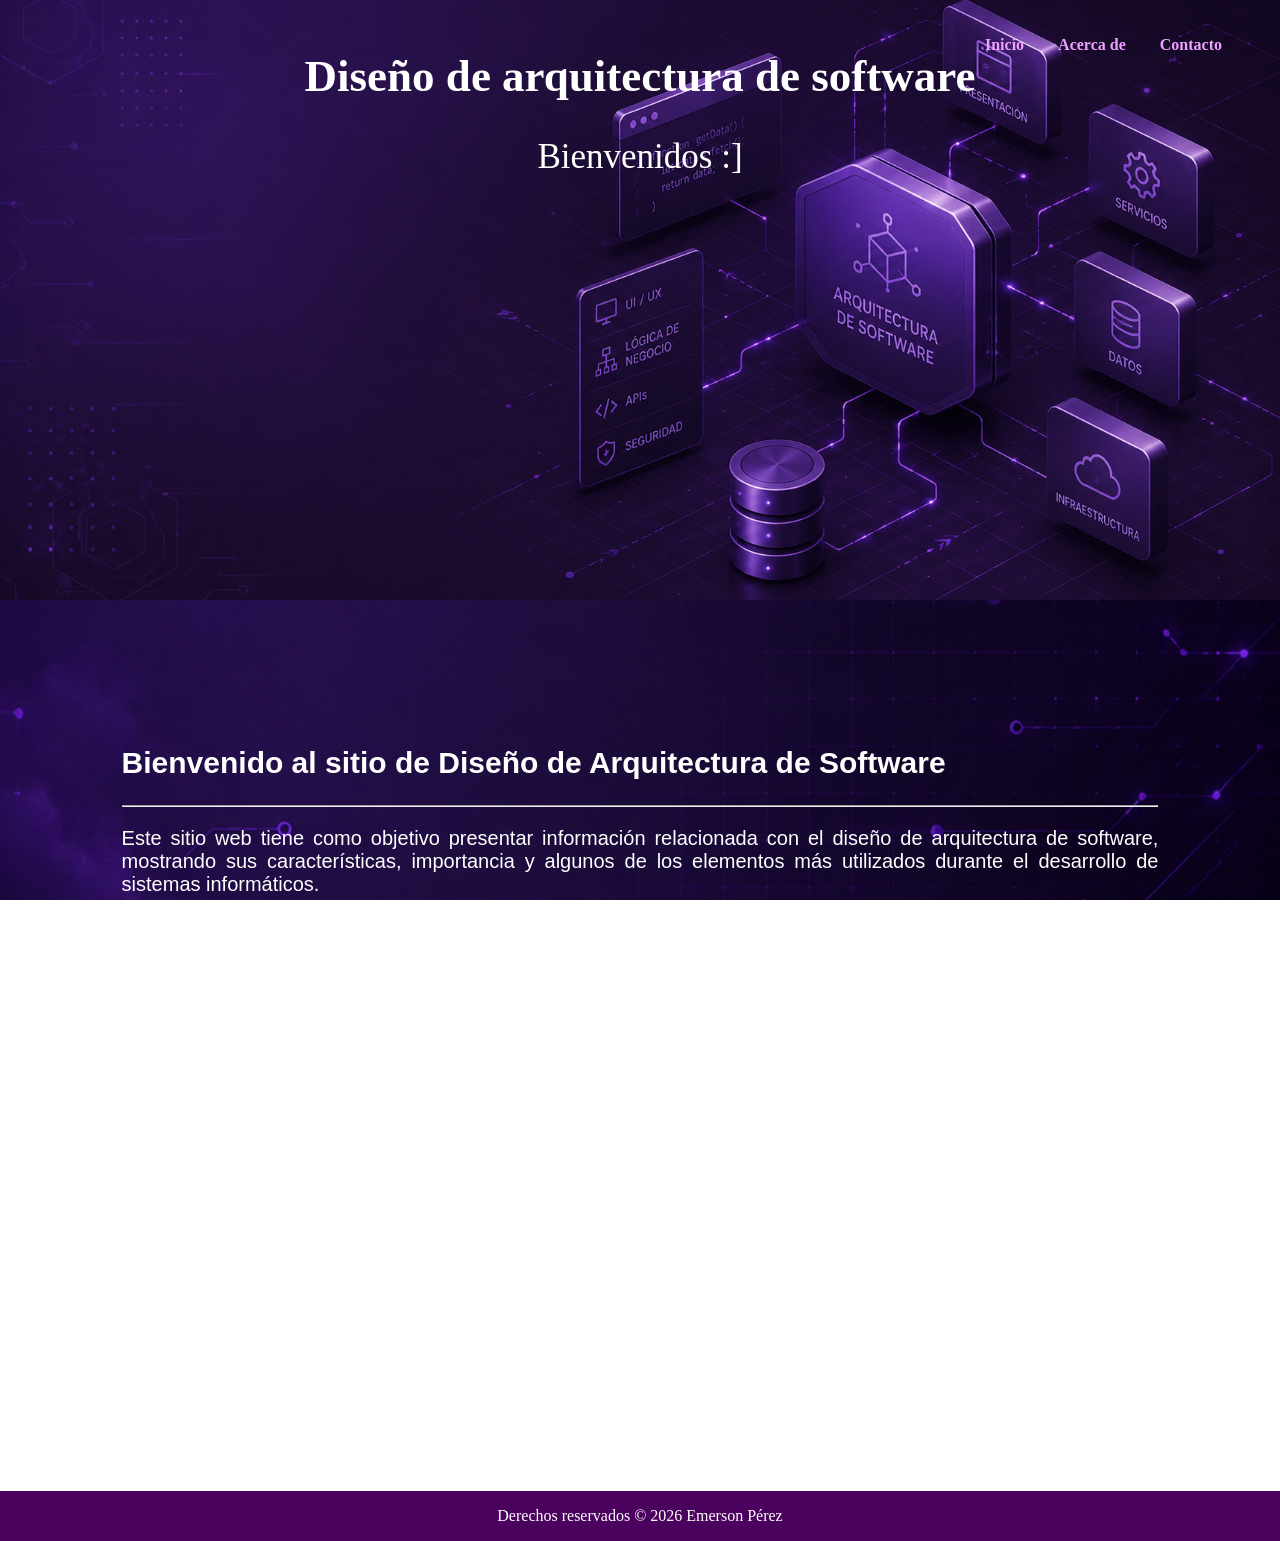
<file: index.html>
<!DOCTYPE html> <!-- Indica que es un documento HTML, de lo contrario si no lo
ponemos, lo interpretaria como codigo antiguo antes de los 90's Quirks mode,
aparecerian codigos antiguos -->
<html lang="es">

<!--invoca al archivo style.css que contiene todas las configuraciones de estilos de
la página-->
<link rel="stylesheet" href="styles.css">

<!--Encabezado, el valor atributo id invoca a una funcion del archivo style.css para
dar el formato del menu-->
<header id="mi-encabezado">

<title>Módulo 2.2</title>
<!--Creacion del menú utilizando Nav-->
<nav>
<ul>
<li><a href="index.html">Inicio</a></li>
<li><a href="about.html">Acerca de </a></li>
<li><a href="contact.html">Contacto</a></li>
</ul>
</nav>

<!--Texto del encabezado-->
<h1>Diseño de arquitectura de software</h1>
<p>Bienvenidos :]</p>

</header>

<!--Cuerpo del HTML. Las configuraciones de estilos se encuentran en el archivo
style.css-->
<body>

<main>
<!--*CONFIGURACION DEL TEXTO EN EL CUERPO. El tamño y tipo de letra
estan especificados en el archivo style.css*-->
<section class="contenido">
    <div class="contenido info-box">
<h2> <span style="background-color: rgba(108, 212, 216, 0);" ;>Bienvenido al sitio de Diseño 
    de Arquitectura de Software</span></h2>
<tr><td> <hr>
</hr>
<p>
Este sitio web tiene como objetivo presentar información relacionada con el
diseño de arquitectura de software, mostrando sus características, importancia
y algunos de los elementos más utilizados durante el desarrollo de sistemas
informáticos.</p>
<p>
Aquí podrás encontrar contenido sobre diagramas UML, organización de sistemas,
herramientas tecnológicas, estructuras de software y conceptos fundamentales
utilizados en la creación de aplicaciones modernas.</p>

<p>
Además, se busca demostrar cómo una buena arquitectura permite desarrollar
 sistemas más eficientes, seguros, organizados y fáciles de mantener, mejorando
  la calidad del software y facilitando el trabajo de los desarrolladores.</p>
<p>
    Contenido del sitio:</p>
   <p>-Información sobre arquitectura de software</p>
   <p>-Conceptos importantes</p>
   <p>-Diagramas y modelados UML</p>
   <p>-Herramientas utilizadas en desarrollo</p>
   <p>-Ejemplos y recursos visuales</p>
   <p>-Tecnologías empleadas en sistemas informáticos</p>

</div>
<p>
</p>
<p>
</p>

<p>
</p>

</td></tr>

</section>
</main>

<!--Pie de pagina-->
<!--el atributo Class="footer" invoca a una funcion del archivo style.css para dar
el formato del pie de pagina-->
<div class="footer">Derechos reservados © 2026 Emerson Pérez</div>

<!--Invoca al archivo script.js que contiene la funcion que controla el
comportamiento del menu-->

<script src="Script.js"></script>
<!--Probar commit-repositorios-->

</body>
</html>
</file>
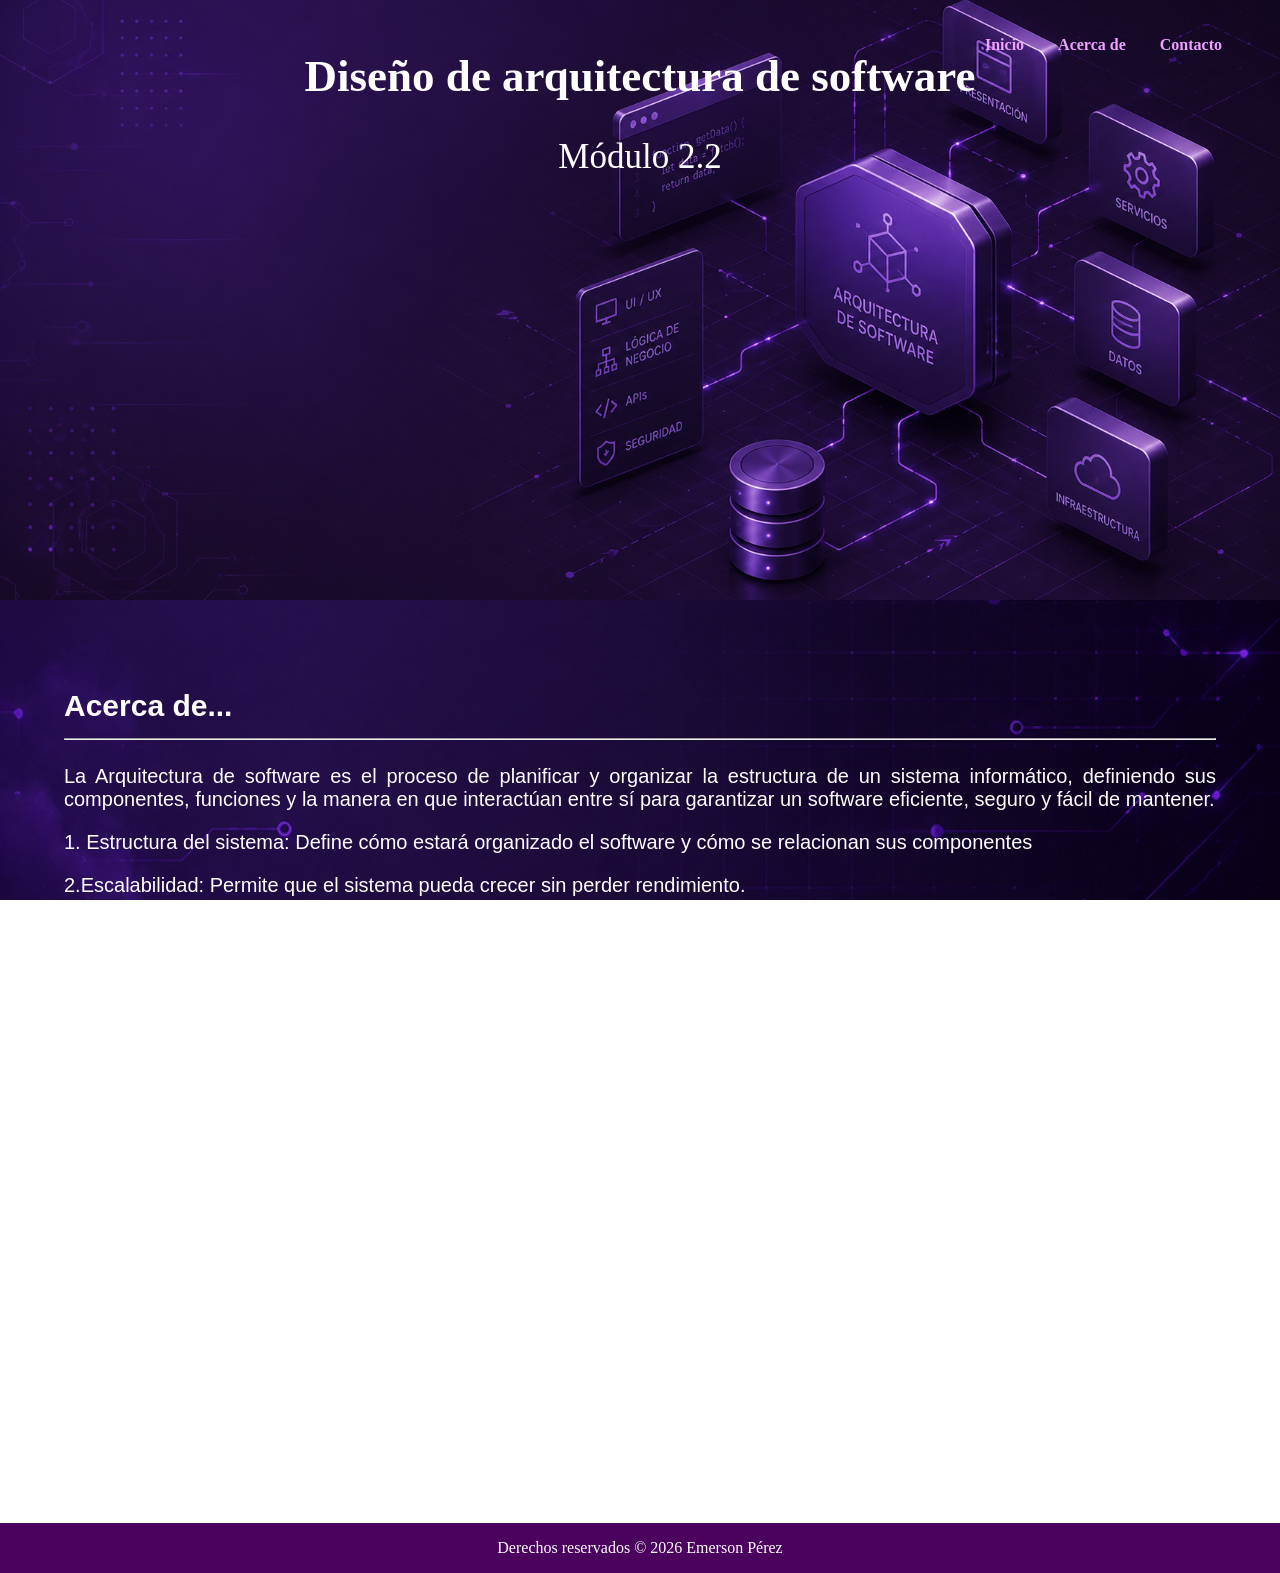
<file: about.html>
<!DOCTYPE html> <!-- Indica que es un documento HTML, de lo contrario si no lo
ponemos, lo interpretaria como codigo antiguo antes de los 90's Quirks mode,
aparecerian codigos antiguos -->
<html lang="es">

<!--invoca al archivo style.css que contiene todas las configuraciones de estilos de
la página-->
<link rel="stylesheet" href="styles.css">

<!-- Encabezado, el valor atributo id invoca a una funcion del archivo style.css
para dar el formato del menu -->
<header id="mi-encabezado">

<title>Módulo 2.2</title>
<!--Creacion del menú utilizando Nav-->
<nav>
<ul>
<li><a href="index.html">Inicio</a></li>
<li><a href="about.html">Acerca de </a></li>
<li><a href="contact.html">Contacto</a></li>
</ul>
</nav>

<!--Texto del encabezado-->
<h1>Diseño de arquitectura de software</h1>
<p>Módulo 2.2</p>

</header>

<!--Cuerpo del HTML. Las configuraciones de estilos se encuentran en el archivo
style.css-->
<body>

<main>

<!--*CONFIGURACION DEL TEXTO EN EL CUERPO. El tamño y tipo de letra
estan especificados en el archivo style.css*-->
<section class="contenido">
<h2> <span style="background-color:rgba(208, 209, 245, 0);" ;>Acerca
de...</span>
<tr><td> <hr>
</hr></h2>
<p>
La Arquitectura de software es el proceso de planificar y organizar 
la estructura de un sistema informático, definiendo sus componentes, funciones 
y la manera en que interactúan entre sí para garantizar un software eficiente, 
seguro y fácil de mantener.</p>
<p>
1. Estructura del sistema: Define cómo estará organizado
 el software y cómo se relacionan sus componentes</p>
<p>
2.Escalabilidad: Permite que el sistema pueda
 crecer sin perder rendimiento.</p>
<p>
3. Mantenibilidad: Facilita corregir errores y
 realizar actualizaciones futuras.</p>
<p>
4. Seguridad: Protege la información y controla
 el acceso a los datos del sistema.</p>
<p>

5. Rendimiento: Busca que el software
 funcione de manera rápida y eficiente.</p>

<p>
    6. Modularidad: Divide el sistema en módulos o partes
     independientes para mejorar su desarrollo.</p>
<p>
7. Interacción entre componentes: Establece cómo se 
comunicarán las diferentes partes del software.</p>
<p>
8. Uso de UML: Utiliza diagramas UML para representar gráficamente
 la estructura y funcionamiento del sistema.</p>
<p>
9. Patrones de diseño: Aplica soluciones reutilizables
 para problemas comunes en el desarrollo de software.</p>
<p>
10. Base tecnológica: Define herramientas, lenguajes de programación,
 bases de datos y servidores que utilizará el sistema.
</p>
<p>
11. Arquitectura cliente-servidor: Modelo donde un cliente
 solicita servicios y un servidor responde.</p>
 <p>
    12. Documentación: Permite mantener un registro claro del 
    diseño y funcionamiento del sistema.
 </p>
<p>
La Arquitectura de software es importante porque permite organizar y estructurar
 correctamente un sistema informático antes de su desarrollo, facilitando que el
  software sea más eficiente, seguro y fácil de mantener. Además, ayuda a prevenir
   errores, mejorar el rendimiento del sistema y optimizar el trabajo en equipo, ya
    que establece una guía clara sobre cómo funcionarán los componentes y tecnologías
     utilizadas en el proyecto.</p>

</td></tr>

</section>
</main>

<!--Pie de pagina-->
<!--el atributo Class="footer" invoca a una funcion del archivo style.css para dar
el formato del pie de pagina-->
<div class="footer">Derechos reservados © 2026 Emerson Pérez</div>

<!--Invoca al archivo script.js que contiene la funcion que controla el
comportamiento del menu-->
<script src="Script.js"></script>
</body>
</html>
</file>
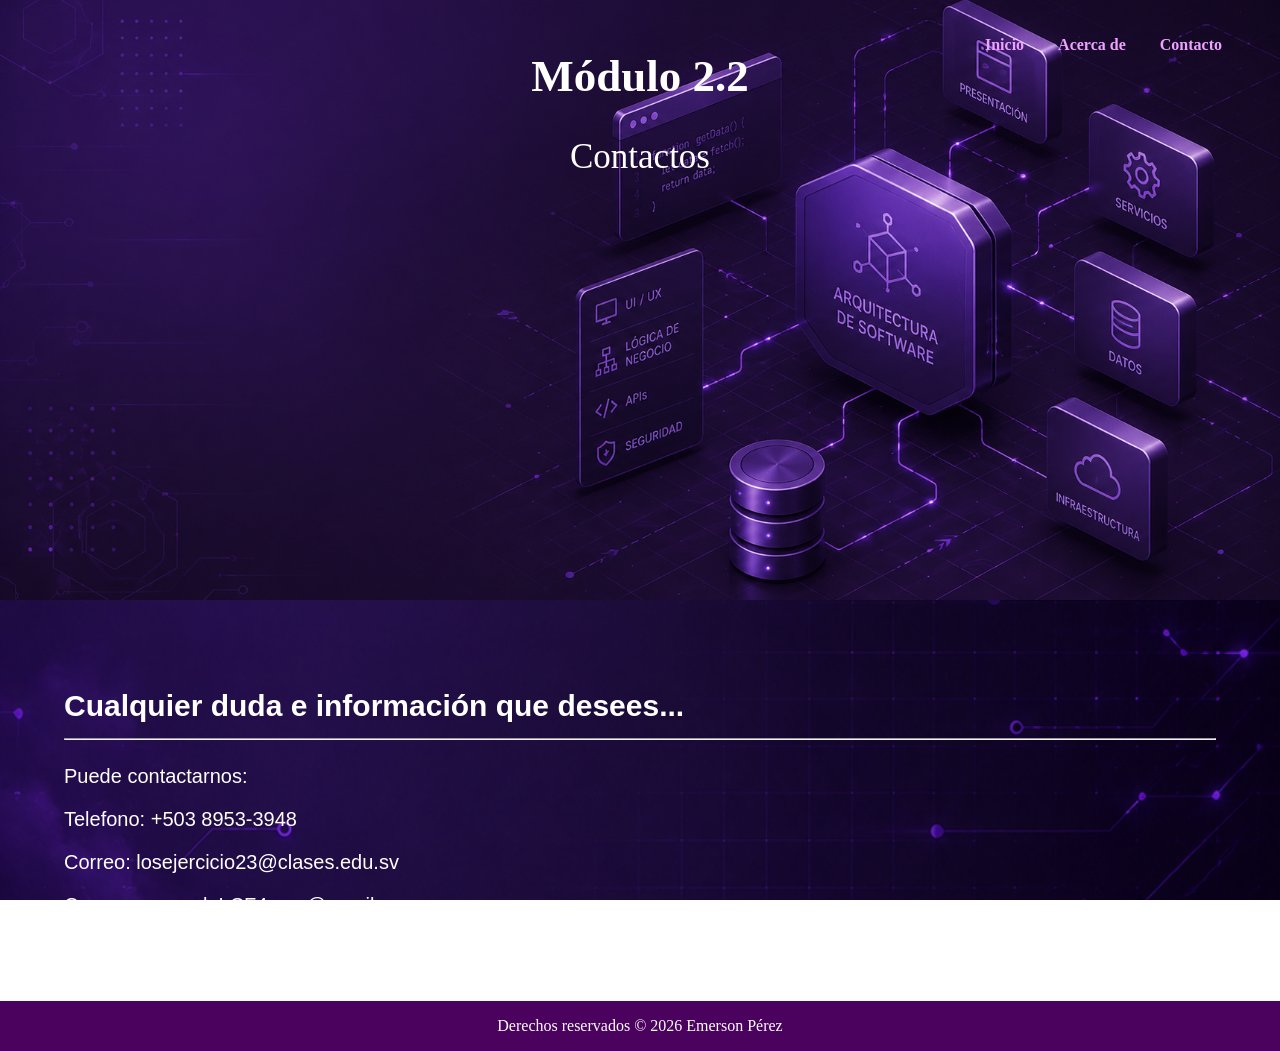
<file: contact.html>
<!DOCTYPE html> <!-- Indica que es un documento HTML, de lo contrario si no lo
ponemos, lo interpretaria como codigo antiguo antes de los 90's Quirks mode,
aparecerian codigos antiguos -->
<html lang="es">

<!--invoca al archivo style.css que contiene todas las configuraciones de estilos de
la página-->
<link rel="stylesheet" href="styles.css">

<!--Encabezado, el valor atributo id invoca a una funcion del archivo style.css para
dar el formato del menu-->
<header id="mi-encabezado">

<title>Módulo arquitectura de software</title>
<!--Creacion del menú utilizando Nav-->
<nav>
<ul>
<li><a href="index.html">Inicio</a></li>
<li><a href="about.html">Acerca de </a></li>
<li><a href="contact.html">Contacto</a></li>
</ul>
</nav>

<!--Texto del encabezado-->
<h1>Módulo 2.2</h1>
<p>Contactos</p>

</header>

<!--Cuerpo del HTML. Las configuraciones de estilos se encuentran en el archivo
style.css-->
<body>

<main>
<section class="contenido">
<h2> <span style="background-color: rgba(208, 209, 245, 0);" ;>Cualquier duda
e información que desees...</span>
<tr><td> <hr>
</hr></h2>
<p>
Puede contactarnos:<p>
Telefono: +503 8953-3948<p>
Correo: losejercicio23@clases.edu.sv<p>
Correo personal: LCF4ever@gmail.com <p>

</p>

</td></tr>

</section>
</main>

<!--Pie de pagina-->
<!--el atributo Class="footer" invoca a una funcion del archivo style.css para dar
el formato del pie de pagina-->
<div class="footer">Derechos reservados © 2026 Emerson Pérez </div>

<!--Invoca al archivo script.js que contiene la funcion que controla el
comportamiento del menú-->
<script src="Script.js"></script>
</body>
</html>
</file>
<file: styles.css>
/*CONFIGURACION DEL ENCABEZADO*/

/* Establece una imagen de fondo para el encabezado */
#mi-encabezado {
background-image: url('img/fondodf.png'); /* Reemplaza 'ruta-de-tu-imagen.jpg'
con la ubicación de tu imagen */
background-size: cover; /* Ajusta la imagen para cubrir todo el fondo */
background-position: center; /* Centra la imagen en el encabezado */
height: 35rem; /* Altura del encabezado (ajusta según tus necesidades) */

color: #ffffff; /* Color del texto en el encabezado para asegurar la legibilidad */
text-orientation: upright;
text-align: center; /* Alinea el contenido al centro del encabezado */
padding: 20px; /* Espacio de relleno interno para el contenido */

}

/* Estilos adicionales para el Título en el encabezado */
#mi-encabezado h1 {
font-size: 45px; /* Tamaño de fuente del título */
font-family: 'Times New Roman', Times, serif, Helvetica, sans-serif;
}

/* Estilos adicionales para el texto en el encabezado */
#mi-encabezado p {
font-size: 35px; /* Tamaño de fuente del texto del encabezado */
}

/*CONFIGURACION DEL MENU*/

/* Establece el fondo transparente para el menú */
nav {
background-color: rgba(255, 255, 255, 0);
padding: 20px;
position: fixed; /* Posiciona el menú en la parte superior de la página */
top: 0;
left: 0;
width: 100%;
transition: background-color 0.5s; /* Transición suave para el cambio de color de
fondo */

}

/* Estilos para los elementos menu*/
ul {
list-style-type: none;
text-align: right;
margin-right: 3rem;
}

/*elementos de la lista del menu*/
li {
display: inline;
margin-right: 30px; /* Espacio entre elementos del menú */
}

a {
text-decoration: none;
color: #efa1ff; /* Color del texto del menú */
font-weight: bold;
}

/* Cambia el color del enlace cuando se pasa el mouse por encima */
a:hover {
color: #7d23a0; /* Cambia el color al pasar el mouse por encima */
}

/*CONFIGURACION DEL BODY*/
body {
    margin: 0;
    font-family: 'Times New Roman', Times, serif, Helvetica, sans-serif;

    background:
    linear-gradient(rgba(0, 0, 0, 0), rgba(0, 0, 0, 0)),
    url("img/fondobd.png");

    background-size: cover;
    background-position: center;
    background-attachment: fixed;

    color: white;

    overflow-x: hidden;
}


/*CONFIGURACION DEL CONTENIDO*/
.contenido {
/* configura el color, tamaño de fuente y alineación del texto en el cuerpo de la
página */
color: #ffffff;
font-size: 20px;
padding: 5%;
text-align:justify;

font-family: Arial, Helvetica, sans-serif;
}

.footer {
background-color: rgb(75, 2, 94); /* Cambia el color de fondo a morado */
padding: 1rem;
color: #fffdfd;
color: #ffffff; /* Color del texto en el encabezado para asegurar la legibilidad */
text-align: center; /* Alinea el contenido al centro del encabezado */
/* Espacio de relleno interno para el contenido */

}
</file>
